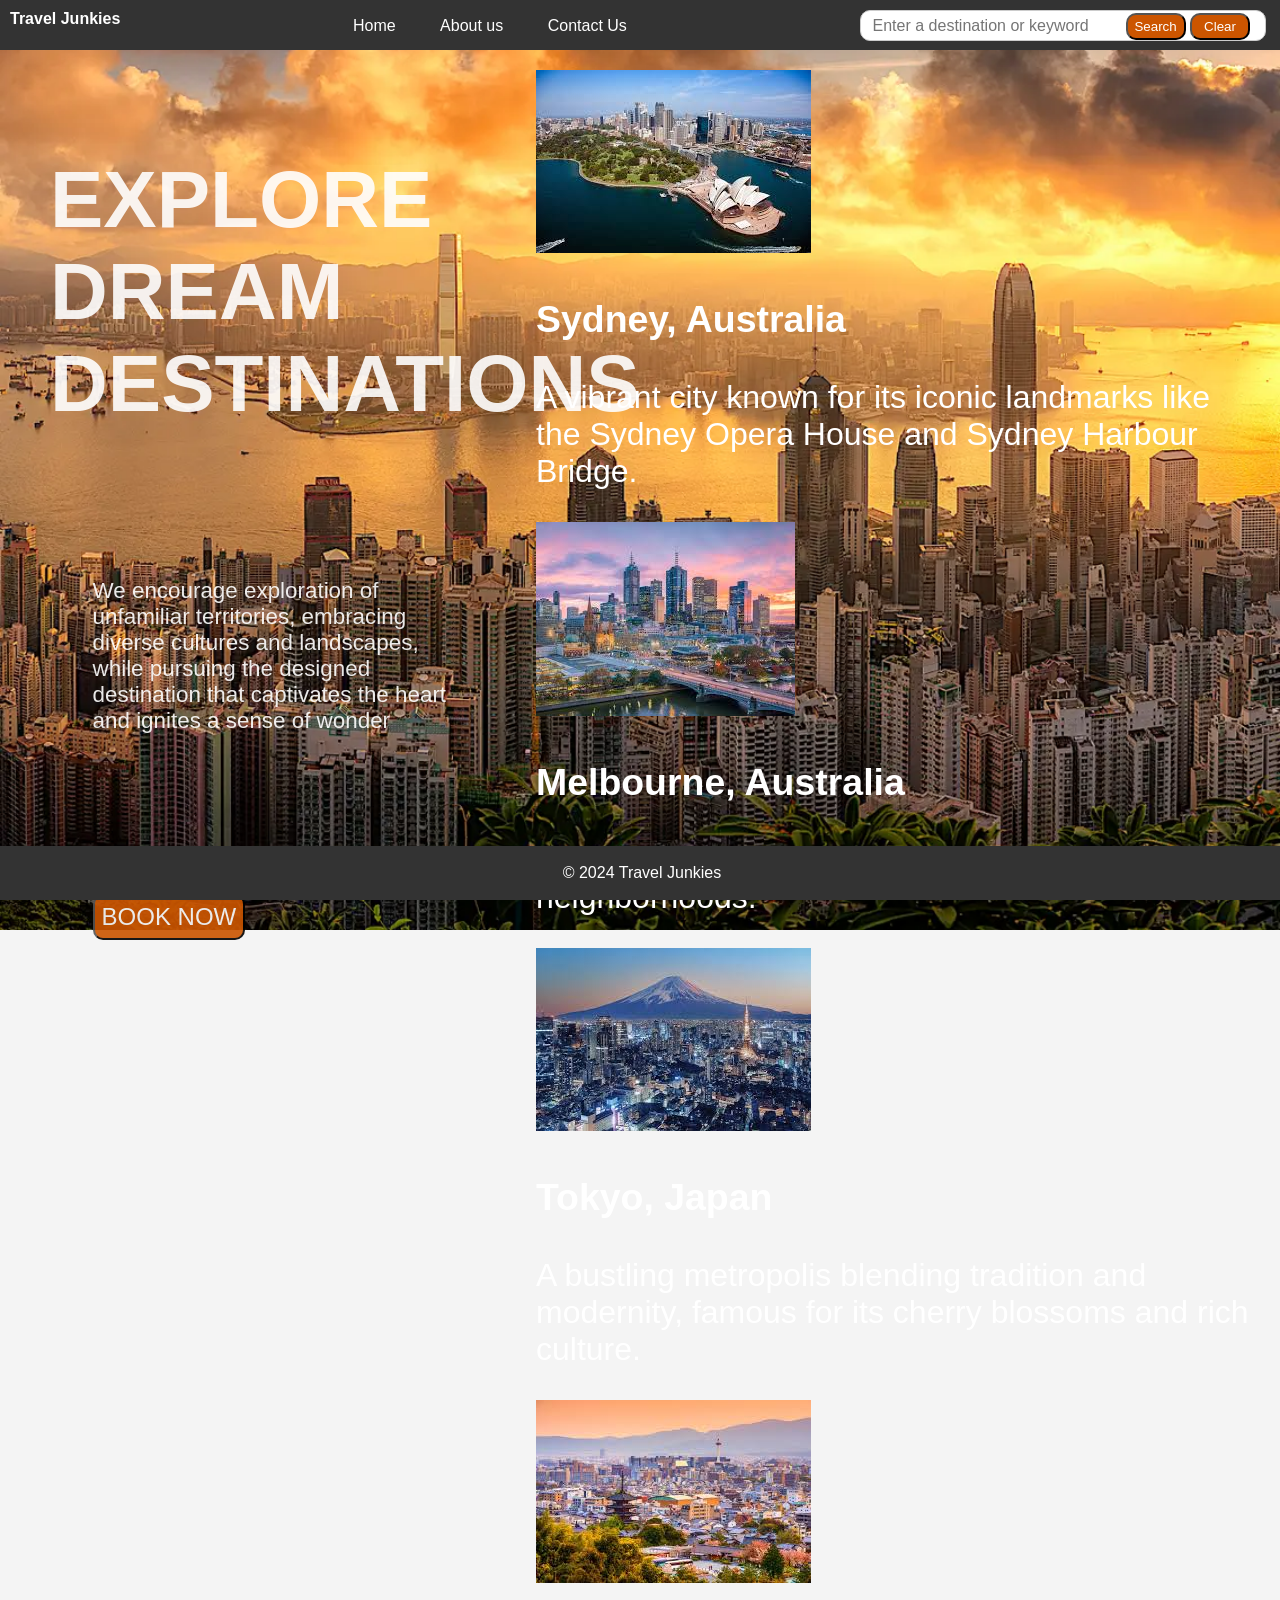
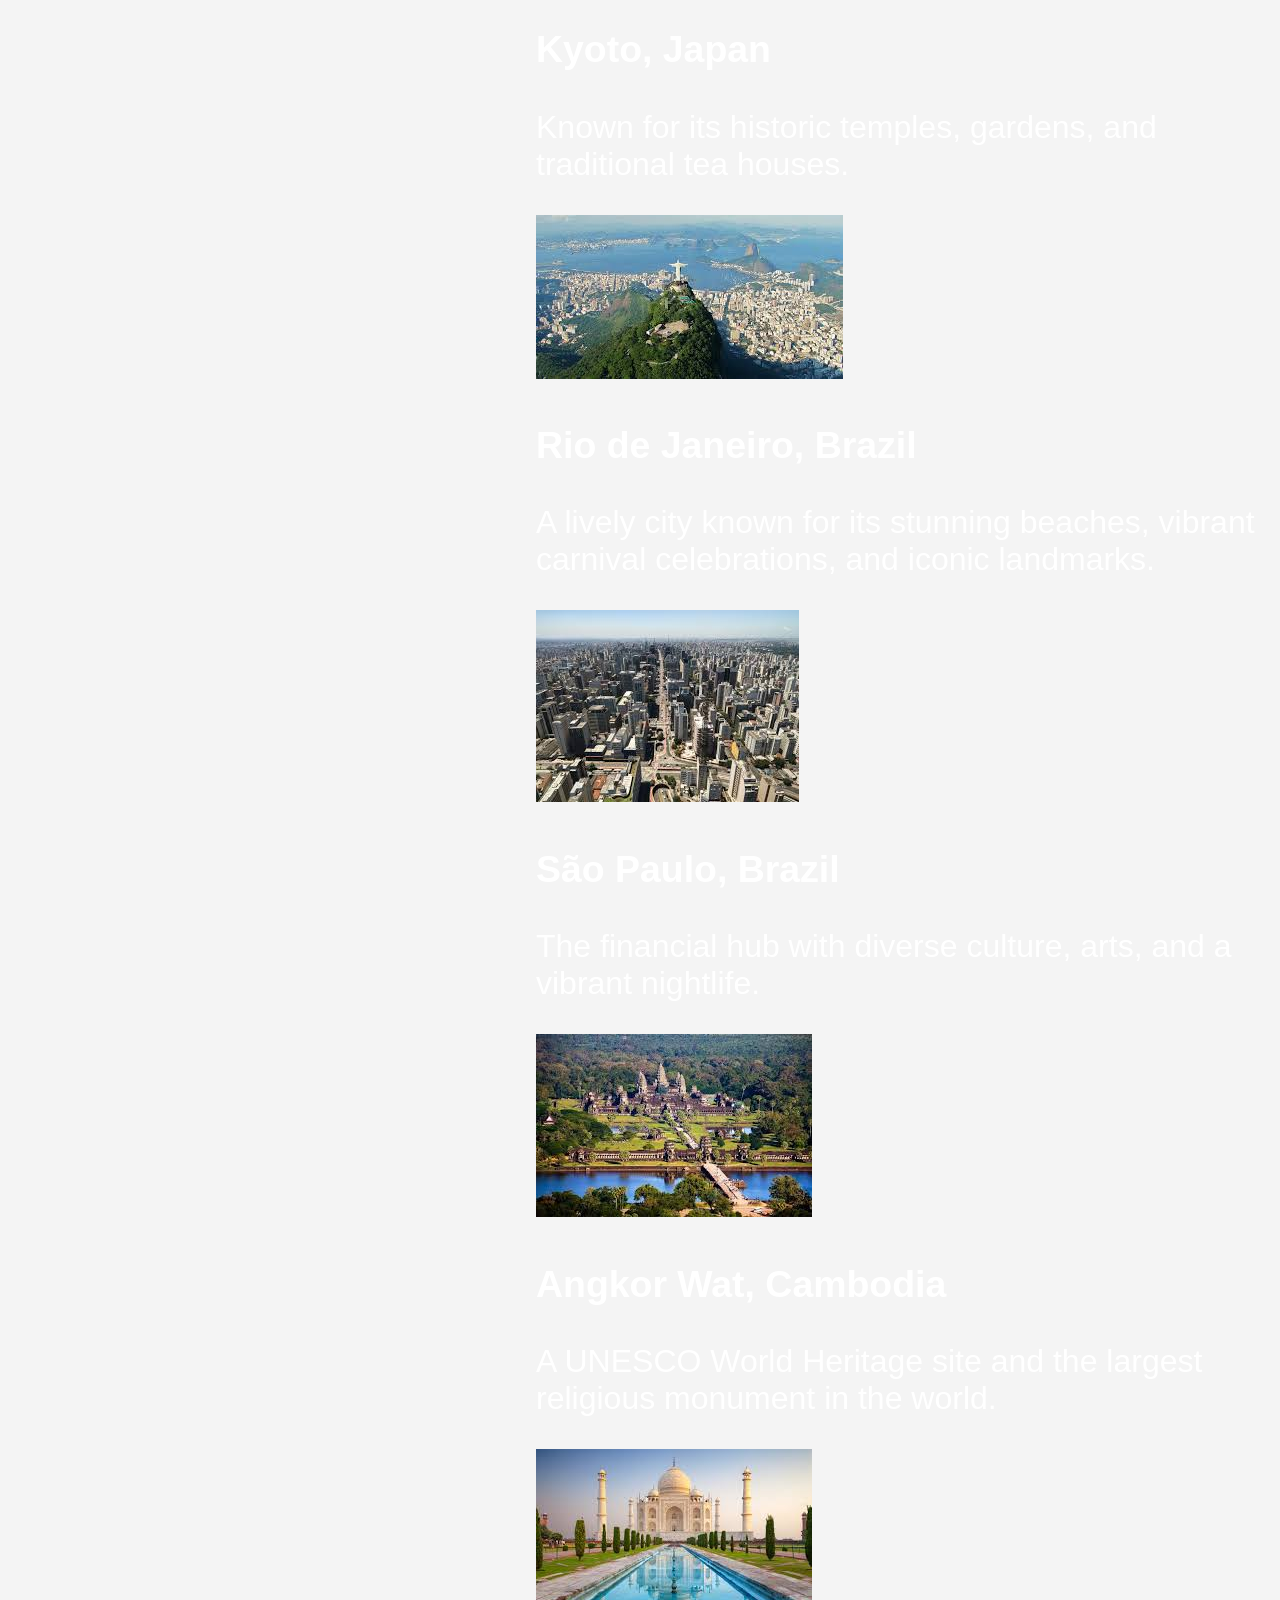
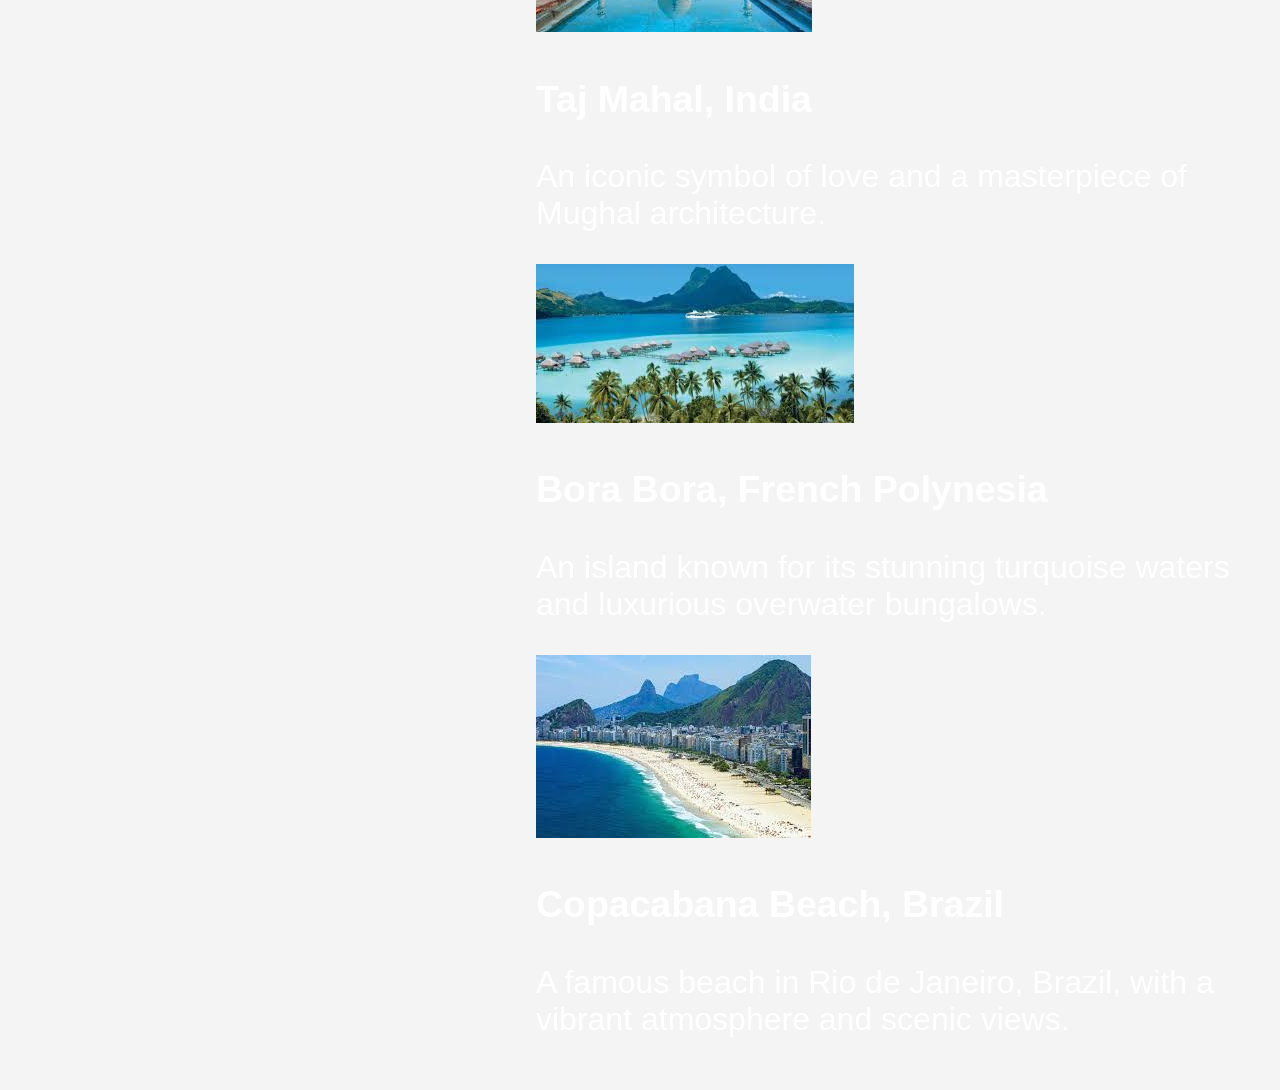
<file: index.html>
<!DOCTYPE html>
<html lang="en">

<head>
    <meta charset="UTF-8">
    <meta name="viewport" content="width=device-width, initial-scale=1.0">
    <title>Travel Junkies</title>
    <link rel="stylesheet" href="styles.css">
</head>

<body>
<header>
<nav>
<ul class="spaceBetween">
  <div class="title">
    <li><b>Travel Junkies</b></li>
  </div>
  <div class="navLinksHome">
    <li><a href="./index.html" id="home">Home </a></li>
    <li><a href="./about.html" id="aboutUs">About us </a></li>
    <li><a href="./contact.html" id="contact">Contact Us </a></li>
  </div>
  <div class="search">
    <li><input type="text" id="searchInput" class="search-box" placeholder="Enter a destination or keyword"><button onclick="searchKeyword()" id='btnSearch'>Search</button>  <button onclick="clearResults()" id='btnClear'>Clear</button></li>
  </div>
</ul>
</nav>
</header>
<main>
<div class="landingPage">
  <div class="explore">
   <div class="transbox">
      <h1 class="left">EXPLORE DREAM DESTINATIONS</h1>
    </div>
    <div class="transbox">
     <p class="left">We encourage exploration of unfamiliar territories, embracing diverse cultures and landscapes, while pursuing the designed destination that captivates the heart and ignites a sense of wonder</p>
    </div>
    <div class="transbox">
    <p class="left"><button id='btnBookNow'>BOOK NOW</button></p>
    </div>
  </div>
<div class="recommendation">
  <div id="results"></div>
</div>
</div>
</main>
<footer>
    <p>&copy; 2024 Travel Junkies</p>
</footer>
<script src="./travel_recommendation.js"></script>
</body>

</html>
</file>
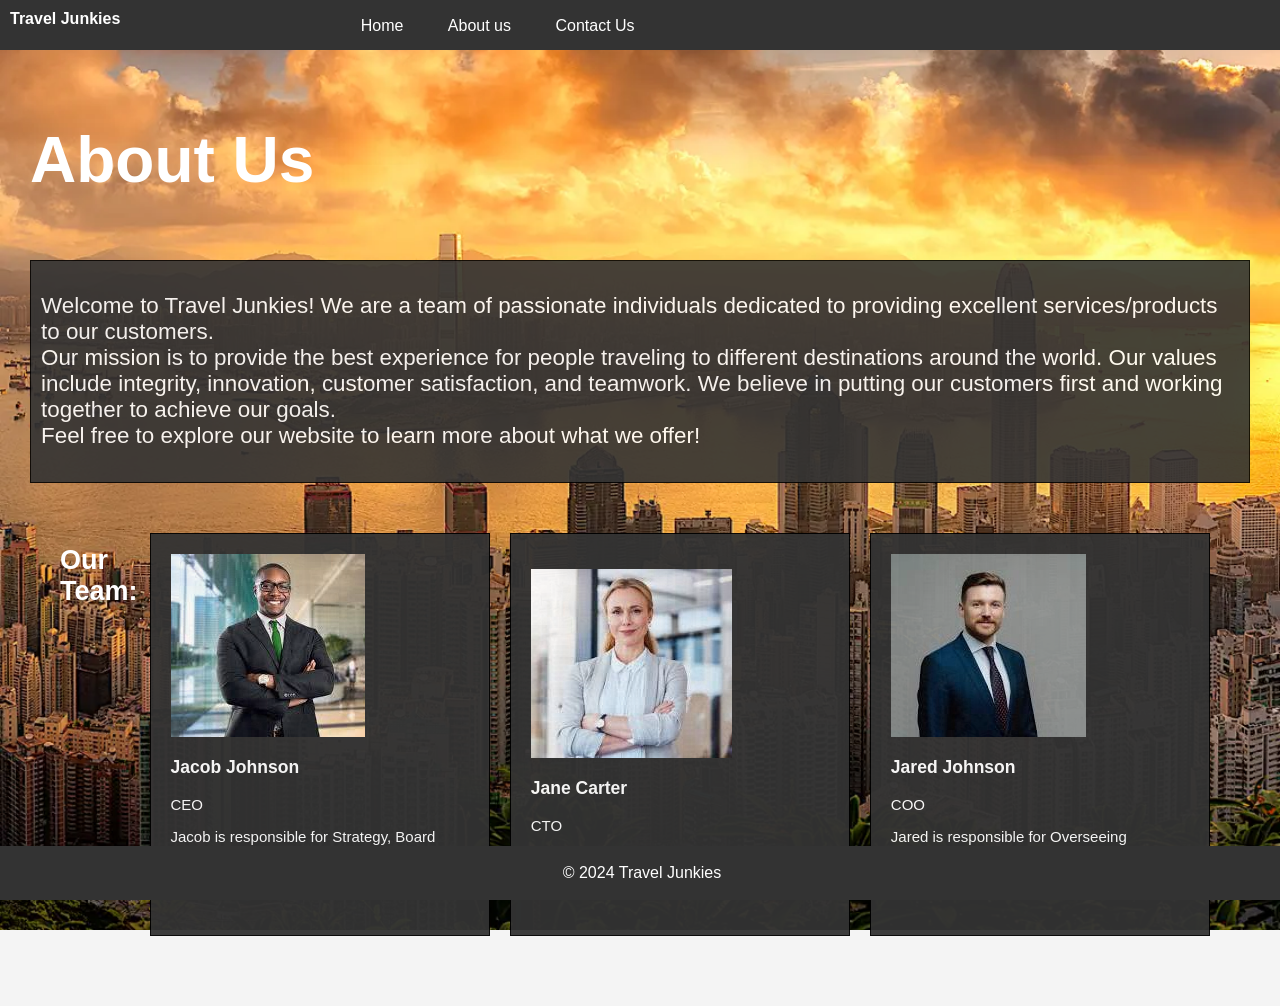
<file: about.html>
<!DOCTYPE html>
<html lang="en">
<head>
    <meta charset="UTF-8">
    <meta name="viewport" content="width=device-width, initial-scale=1.0">
    <title>About Us</title>
    <link rel="stylesheet" href="styles.css"> <!-- Link to your CSS file -->
</head>
<body>
    <header>
        <nav>
            <ul>
                <div class="title">
                    <li><b>Travel Junkies</b></li>
                </div>
                    <div class="navLinks">
                        <li><a href="./index.html" id="home">Home </a></li>
                        <li><a href="./about.html" id="aboutUs">About us </a></li>
                        <li><a href="./contact.html" id="contact">Contact Us </a></li>
                    </div>
            </ul>
        </nav>
    </header>
    <main>
        <div class="about-container">
            <h1>About Us</h1>
        </div>
        <div class="transboxAbout ">
            <p>Welcome to Travel Junkies! We are a team of passionate individuals dedicated to providing excellent services/products to our customers.<br>
                Our mission is to provide the best experience for people traveling to different destinations around the world. Our values include integrity, innovation, customer satisfaction, and teamwork. We believe in putting our customers first and working together to achieve our goals.<br>
                Feel free to explore our website to learn more about what we offer!</p>
        </div>
        <section class="team-section">
            <h2>Our Team:</h2>
            <div class="team-members">
                <div class="team-member">
                    <img src="./ceo.jfif">
                    <h3>Jacob Johnson</h3>
                    <p>CEO</p>
                    <p>Jacob is responsible for Strategy, Board relations, Culture and company Vision</p>
                </div>
                <div class="team-member">
                    <p><img src="./cto.jfif"></p>
                    <h3>Jane Carter</h3>
                    <p>CTO</p>
                    <p>Jane is responsible for Developing and implementing the company's technology, Risk management and Cybersecurity</p>
                </div>
                <div class="team-member">
                    <img src="./coo.jfif">
                    <h3>Jared Johnson</h3>
                    <p>COO</p>
                    <p>Jared is responsible for Overseeing operations, implementing policies and managing finances</p>
                </div>
            </div>
        </section>
    </main>
    <footer>
        <p>&copy; 2024 Travel Junkies</p>
    </footer>
</body>
</html>
</file>
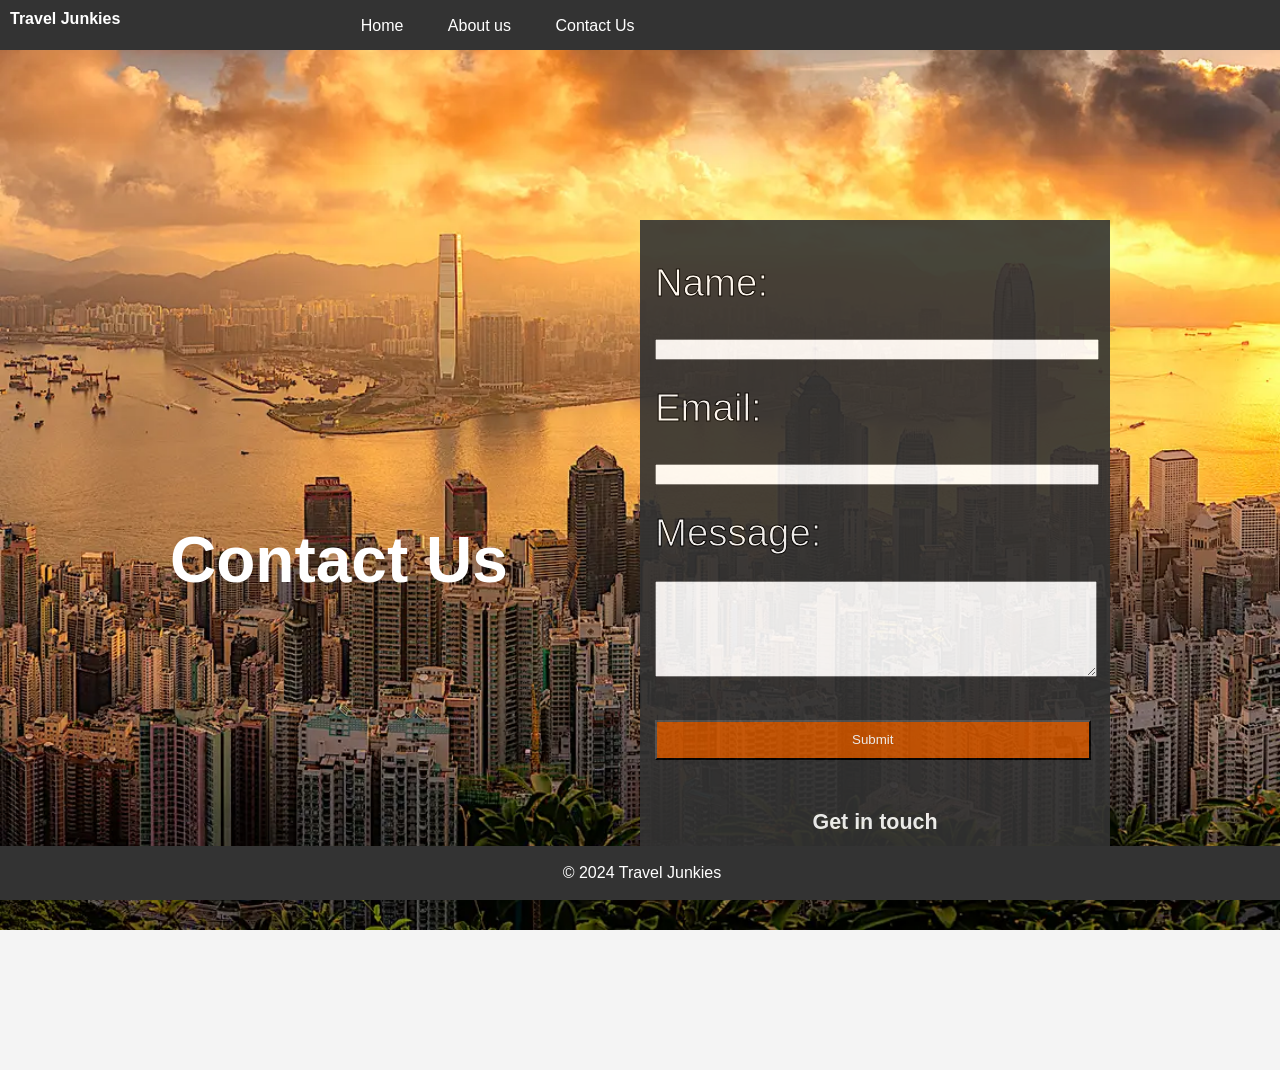
<file: contact.html>
<!DOCTYPE html>
<html lang="en">
<head>
    <meta charset="UTF-8">
    <meta name="viewport" content="width=device-width, initial-scale=1.0">
    <title>Contact Us</title>
    <link rel="stylesheet" href="styles.css"> <!-- Link to your CSS file -->
</head>
<body>
    <header>
        <nav>
            <ul>
                <div class="title">
                    <li><b>Travel Junkies</b></li>
                </div>
                <div class="navLinks">
                    <li><a href="./index.html" id="home">Home </a></li>
                    <li><a href="./about.html" id="aboutUs">About us </a></li>
                    <li><a href="./contact.html" id="contact">Contact Us </a></li>
                </div>
            </ul>
        </nav>
    </header>
    <main>
        <div class="contact-page">
        <div class="contact-header">
        <h1>Contact Us</h1></div>

        <div class="contact-container">
            <form id="contactForm">
                <p>
                <label for="name">Name:</label>
                </p>
                <p>
                <input type="text" id="name" name="name" required>
                </p>
                <p>
                <label for="email">Email:</label>
                <p>
                <input type="email" id="email" name="email" required>
                </p>
                <p>
                <label for="message">Message:</label>
                </p>
                <p>
                <textarea id="message" name="message" rows="6" required></textarea>
                </p>
                <input type="submit" value="Submit">
            </form>
            <h6>Get in touch</h6>
            </div>
        </div>
    </main>
    <script type="text/javascript" src="travel_recommendation.js"></script>
    <footer>
        <p>&copy; 2024 Travel Junkies</p>
    </footer>
</body>
</html>
</file>
<file: styles.css>
/* General Styles */
body {
    font-family: Arial, sans-serif;
    margin: 0;
    padding: 0;
    background-color: #f4f4f4;
    background-image: url('./background_image1.webp');
    background-size: cover; /* Ensure the image covers the entire area */
    background-position: center; /* Center the image */
    background-repeat: no-repeat; /* Prevent the image from repeating */
    background-attachment: fixed; /* Fix the image in place */
}

header {
    background-color: #333;
    color: #fff;
    padding: 10px 10px;
    width: 100%;    
    height: 30px;
}

/* navigation styling */

nav ul {
    list-style-type: none;
    margin: 0;
    padding: 0;
    overflow: hidden;
    display: flex;
    align-items: center;
}

nav ul li {
    display: inline;
}

nav ul li a {
    color: white;
    text-decoration: none;
    padding: 7px 20px;
}

nav ul li a:hover {
    background-color: #575757;
}

main {
    color: white;
    padding: 20px;
    display: in;
    font-size: 2em;
    flex: 1;
}

footer {
    background-color: #333;
    color: #fff;
    text-align: center;
    padding: 2px;
    width: 100%;
    position:fixed;
    bottom: 0;
    left: 0;
}

.spaceBetween {
    justify-content: space-between;
}
/* title */
.title {
    flex: auto;
    align-self: flex-start;
}

/* nav links */
.navLinksHome {
    flex: auto;
    align-self: center;
}

.navLinks {
    margin-left: -415px;
    flex: auto;
    align-self: center;
    margin-top: 7px;
}
/* home page search bar and buttons */
.search {
    align-self: flex-end;
    align-items: baseline;
    margin-right: 40px;
}
/* about and contact us nav bar */
.center-nav {
    display: flex;
    justify-content: center;
}

.landingPage {
    display: flex;
    flex-direction: row;
}

.explore {
    max-width: 40%;
    margin: 10px;
}

.transbox {
    justify-content: space-around;
    padding: 10px;
    margin: 10px;
    height: auto;
    opacity: 0.9;
    flex: 1;
  }

.transbox h1 {
    font-size: 80px;
}

.transbox p {
    padding: 1.9em;
    color: #ffffff;
    flex: 1;
    font-size: .7em;
  }

.left {
    text-align: start;
    font-size: 1em;
}

#results {
    display: fl;
    flex-direction: column;
    align-self: flex-end;
    flex: 1;
  }

.recommendation {
    justify-content: end;
}


/* About Us Page Specific Styles */
.about-container {
    margin: 1 auto;
    padding: 10px;
    align-content: center;
}

/* team member styling */
.team-section {
    display: flex;
    flex-direction: row;
    margin: 30px;
    padding: 10px;
    font-size: large;
}

.team-section h2 {
    margin-right: 2px;
}

.team-members {
    display: flex;
    justify-content: center;
}

.team-member {
    margin-bottom: 10px;
    font-size: smaller;
    background-color: #333;
    border: 1px solid black;
    opacity: 0.95;
    margin: 10px;
    padding: 20px;
    flex: 1 0 50px;


}
/* about us transbox */
div.transboxAbout {
    margin: 10px;
    padding: 10px;
    background-color: #333;
    border: 1px solid black;
    opacity: 0.9;
    font-size: .7em;
  }

/* contact Us Page Specific Styles */
textarea {
    width: 99%;
}
/* styling form elements */

.contact-page {
    display: flex;
    align-items: center;
    margin: 150px;
}

.contact-header {
    width: 50%;
}

.contact-container {
    flex: 1;
    max-width: 600px;
    margin: 0 auto;
    padding: 15px;
    background-color: #333;
    opacity: .9;
}

.contactForm  { display: table;      }
label { display: table-cell; }
input { 
    display: table-cell; 
    width: 99%;
    color: white;
}

.contact-container h6 {
    text-align: center;
}

.contact-container p {
    font-size: 1.2em;
    line-height: .5;
    -webkit-text-stroke-width: 1px;
    -webkit-text-stroke-color: black;
}

.search-box {
    width: 380px; /* Increase the width as needed */
    height: 5px; /* Increase the height as needed */
    padding: 12px;
    font-size: 1em;
    border: 1px solid #ccc;
    border-radius: 10px;
    color: #333;
}
#btnSearch {
    color: white;
    padding: 4px;
    border-radius: 10px;
    background-color: #CC5500;
    width: 60px;
    margin-left: -140px;
}

#btnClear {
    color: white;
    padding: 4px;
    width: 60px;
    border-radius: 10px;
    background-color: #CC5500;
}

#btnBookNow {
    background-color: #CC5500;
    color: white;
    font-size: x-large;
    margin-left:  0px;
    padding: 7px;
    border-radius: 10px;
}

input[type=submit] {
    width: 99%;
    height: 40px;
    background-color: #CC5500;
}
</file>
